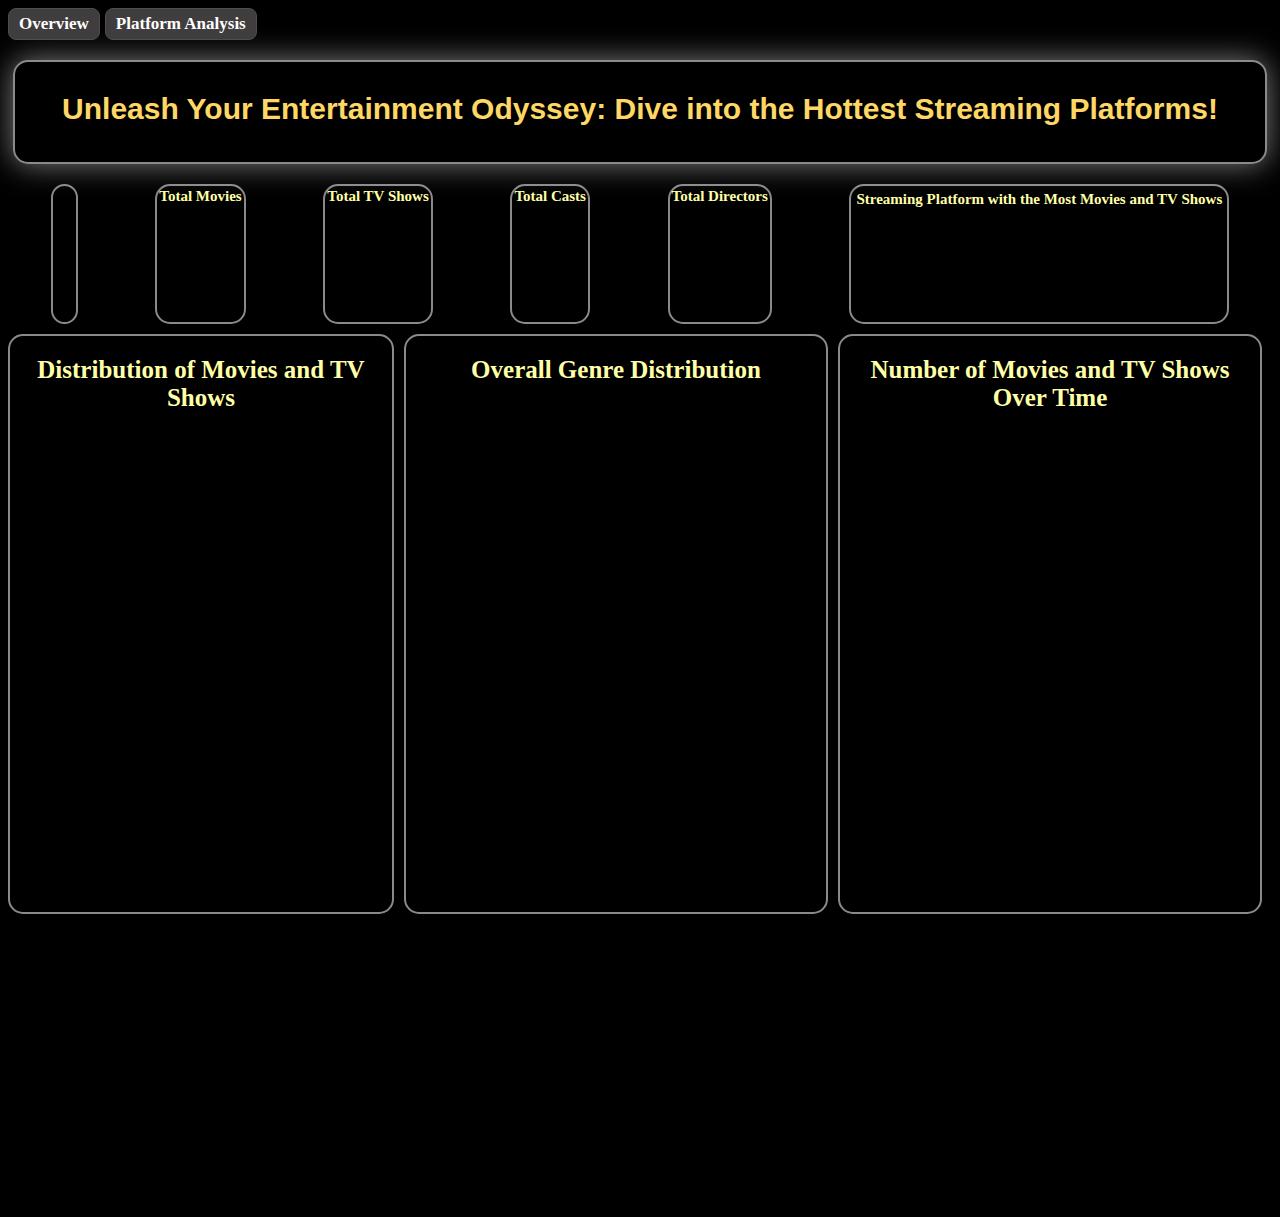
<file: dashboard.html>
<!DOCTYPE html>
<html>
  <head>
    <script type="text/javascript" src="https://d3js.org/d3.v7.min.js"></script>
    <link rel="stylesheet" type="text/css" href="style.css" />
	<link rel="stylesheet" type="text/css" href="styles.css" />
    <link rel="stylesheet" type="text/css" href="styles.css" />
    <title>Streaming Platform Dashboard</title>
  </head>
  <body>
    <div class="tabs">
      <button class="tablinks" onclick="openTab(event, 'Overview')">Overview</button>
      <button class="tablinks" onclick="openTab(event, 'Tab2')">Platform Analysis</button>
    </div>

    <div id="Overview" class="tabcontent">
        <!-- Dashboard 1 -->
        <h1 class="Overview">Unleash Your Entertainment Odyssey: Dive into the Hottest Streaming Platforms!</h1>
      
        <!-- New container for total movies -->
        <div class="MTcontainer">
          <div class="legendP-container">
            <div id="legendPContainer"></div>
            <script src="legend.js"></script>
          </div>         
        <div class="totalMovies-container">
          <div id="totalMoviesContainer"></div>
          <script src="movie_num.js"></script>
          <h2 class="mttitle">
            Total Movies
          </h2>
        </div>
        <div class="totalTVs-container">
            <div id="totalTVsContainer"></div>
            <script src="tv_num.js"></script>
            <h2 class="mttitle">
              Total TV Shows
            </h2>  
        </div>
        <div class="totalCasts-container">
          <div id="totalCastsContainer"></div>
          <script src="cast_num.js"></script>
          <h2 class="mttitle">
            Total Casts
          </h2>  
        </div>
        <div class="totalDirectors-container">
          <div id="totalDirectorsContainer"></div>
          <script src="director_num.js"></script>
          <h2 class="mttitle">
            Total Directors
          </h2>  
        </div>
        <div class="bestPlatform-container">
          <div id="bestPlatformContainer"></div>
          <script src="bestplatform.js"></script>
          <h2 class="mttitle">
              Streaming Platform with the Most Movies and TV Shows
          </h2>
        </div>
        </div>

        <div class="container">
          <div class="pieFrame">
            <h2 class="title">
              Distribution of Movies and TV Shows
            </h2>
            <div class="pie-grid">
              <div class="pie-container">
                <div id="pie1" class="pie"></div>
              </div>
              <div class="pie-container">
                <div id="pie2" class="pie"></div>
              </div>
              <div class="pie-container">
                <div id="pie3" class="pie"></div>
              </div>
              <div class="pie-container">
                <div id="pie4" class="pie"></div>
              </div>
              <script src="pie.js"></script>
            </div>
          </div>
          <div class="stackedBar-container">
            <h2 class="title">
              Overall Genre Distribution
            </h2>
            <div id="stackedBar" class="stackedBar"></div>
            <script src="stackedBar.js"></script>
          </div>
        
          <div class="lineMT-container">
            <h2 class="title">
              Number of Movies and TV Shows Over Time
            </h2>
            <div id="lineMT" class="lineMT"></div>
            <script src="lineMT.js"></script>
          </div>
        </div>
      </div>

    <div id="Tab2" class="tabcontent">
      <!-- Dashboard 2 -->
      <div class="container2">
	
		<header class="header">
			<div class = "type">
			  <label>Choose Type:</label> <br>
			  <input type="radio" name="type" value="Movie" checked>Movie <br>
			  <input type="radio" name="type" value="TV Show">TV Show <br>
			</div>
			
			<div class="image-container">
				<img id="platform-image" src="amazon_logo.png" alt="Default Image">
			</div>
			<div class = "platformcontainer">
			  <label>Choose Platform:</label> <br>
			  <input type="radio" name="platform" value="Amazon Prime" checked>Amazon Prime <br>
			  <input type="radio" name="platform" value="Hulu">Hulu <br>
			  <input type="radio" name="platform" value="Netflix">Netflix <br>
			  <input type="radio" name="platform" value="Disney Plus">Disney Plus 
			</div>
		</header>
		<main class="main">
		<script>
  // Function to update the title based on user selection
function updateTitle() {
    var type = document.querySelector('input[name="type"]:checked').value;
    var platform = document.querySelector('input[name="platform"]:checked').value;
    
    var ratingTitleElement = document.getElementById("mapTitle");
	ratingTitleElement.textContent = "Number of " + type + '(s) Per Country';
	ratingTitleElement.style.color = getBackgroundColor(platform);

	var ratingTitleElement = document.getElementById("lineTitle");
	ratingTitleElement.textContent = "Trend in " + type + ' Duration Over the Years';
	ratingTitleElement.style.color = getBackgroundColor(platform);
	
	var ratingTitleElement = document.getElementById("dirT");
	ratingTitleElement.textContent = "Top 10 " + type + ' Directors';
	ratingTitleElement.style.color = getBackgroundColor(platform);
	
	var ratingTitleElement = document.getElementById("castT");
	ratingTitleElement.textContent = "Top 10 " + type + ' Casts';
	ratingTitleElement.style.color = getBackgroundColor(platform);
	
	var ratingTitleElement = document.getElementById("ratingT");
	ratingTitleElement.textContent = type + ' Rating Distribution';
	ratingTitleElement.style.color = getBackgroundColor(platform);
	
	var container = document.querySelector("#map");
    container.style.border = "1px solid " + getBackgroundColor(platform);
	
	var container = document.querySelector("#chart3");
    container.style.border = "1px solid " + getBackgroundColor(platform);
	
	var container = document.querySelector("#chart2");
    container.style.border = "1px solid " + getBackgroundColor(platform);
	
	var container = document.querySelector("#chart");
    container.style.border = "1px solid " + getBackgroundColor(platform);
	
	var container = document.querySelector("#chart4");
    container.style.border = "1px solid " + getBackgroundColor(platform);
	
  }
  function getBackgroundColor(platform) {
      switch (platform) {
        case "Amazon Prime":
          return "orange";
        case "Hulu":
          return "#0BDA51";
        case "Netflix":
          return "red";
        case "Disney Plus":
          return "#0096FF";
        default:
          return "white";
      }
    }
  // Add event listeners to the radio buttons
  var typeRadios = document.getElementsByName("type");
  var platformRadios = document.getElementsByName("platform");
  var platformImage = document.getElementById("platform-image");
  
  function changeImage() {
    if (platformRadios[0].checked) {
      platformImage.src = "amazon_logo.png";
    } else if (platformRadios[1].checked) {
      platformImage.src = "hulu_logo.png";
    } else if (platformRadios[2].checked) {
      platformImage.src = "netflix_logo.png";
    } else if (platformRadios[3].checked) {
      platformImage.src = "disney_logo.png";
    }
  }
  
  for (var i = 0; i < typeRadios.length; i++) {
    typeRadios[i].addEventListener("change", updateTitle);
  }
  
  for (var i = 0; i < platformRadios.length; i++) {
    platformRadios[i].addEventListener("change", updateTitle);
	platformRadios[i].addEventListener("change", changeImage);
  }
  
  // Initial title update
  //updateTitle();
  window.addEventListener("DOMContentLoaded", updateTitle);
</script>
		
		<div class="chart-title"> 
			<div class='titlecontainer'> 
				<h2 id="ratingT"> Rating Distribution </h2>
			</div>
			<div class='titlecontainer'>
				<h2 id="mapTitle"> Number of (s) Per Country </h2>
			</div>
		
		<div class="main_overview">
		<div class="mapcontainer">
			<svg id="chart3"></svg>
			<script src="ratingchart.js"></script>
		</div>
		
		<div class="mapcontainer">
			<div id="map"></div>
			<div class="tooltip" style="display: none;"></div>
			<svg class="legend" width="100" height="220">
			  <g class="legend-scale">
				<rect class="legend-scale-color"></rect>
				<g class="legend-scale-labels"></g>
			  </g>
			</svg>
			<script src="map.js"></script>
		</div>
		<div class='titlecontainer2'> 
				<h2 id="dirT"> Top 10 Directors </h2>
			</div>
			<div class='titlecontainer2'>
				<h2 id="castT" id="huluChartContainer"> Top 10 Casts </h2>
			</div>
			<div class='titlecontainer2'>
				<h2 id="lineTitle"> Trend in Duration Over the Years </h2>
			</div>
		<div class="Tcontainer">
			<title>Director Bar Chart</title>
			<svg id="chart2"></svg>
			<script src="topDirector.js"></script>
		</div>
		
		<div class="Tcontainer">
			<title>Cast Bar Chart</title>
			<svg id="chart"></svg>
			<script src="topActor.js"></script>
		</div>
		
		<div class="Tcontainer">
			<title>Duration Line Chart</title>
			<svg id="chart4"></svg>
			<script src="durationlinegraph.js"></script>
		</div>
		
		</div>
		</main>

    <script>
    function openTab(event, tabName) {
                var i, tabcontent, tablinks;
                tabcontent = document.getElementsByClassName("tabcontent");
                for (i = 0; i < tabcontent.length; i++) {
                tabcontent[i].style.display = "none";
                }
                tablinks = document.getElementsByClassName("tablinks");
                for (i = 0; i < tablinks.length; i++) {
                tablinks[i].className = tablinks[i].className.replace(" active", "");
                }
                document.getElementById(tabName).style.display = "block";
                event.currentTarget.className += " active";
            }
        function autoDisplayOverview() {
        var overviewTab = document.getElementById("Overview");
        if (overviewTab) {
            openTab(null, "Overview"); // Call openTab with "Overview" as the tabName
        }
    }

    // Call the autoDisplayOverview function when the page has finished loading
    window.addEventListener("load", autoDisplayOverview);
      </script>
  </body>
</html>
</file>
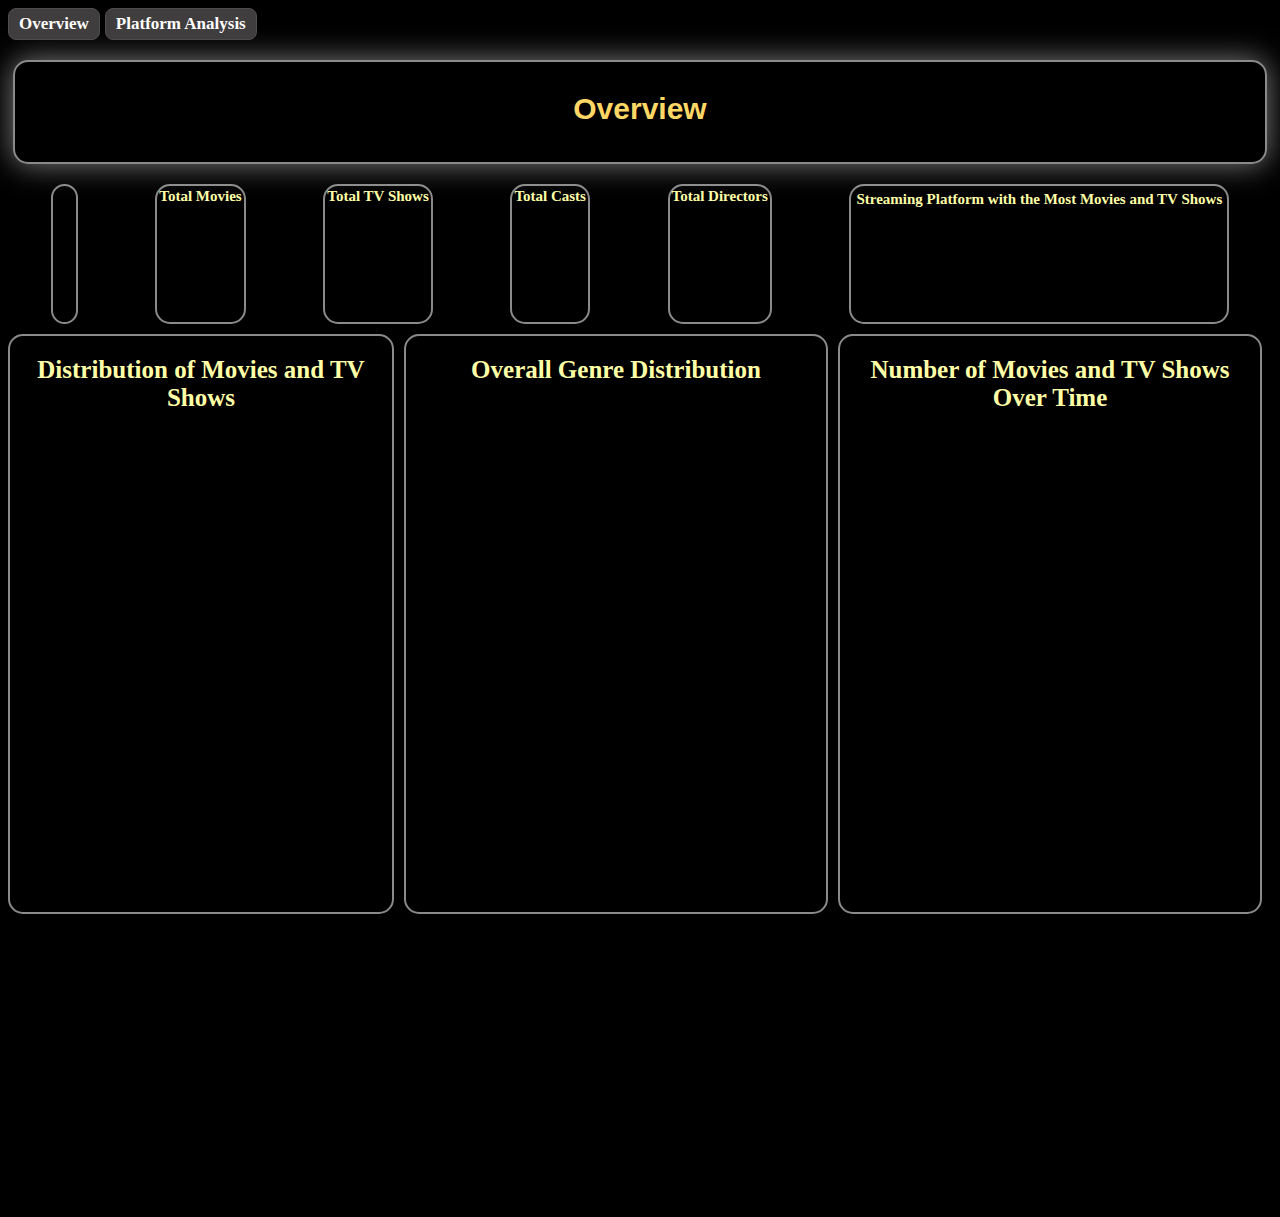
<file: tabv2.html>
<!DOCTYPE html>
<html>
  <head>
    <script type="text/javascript" src="https://d3js.org/d3.v7.min.js"></script>
    <link rel="stylesheet" type="text/css" href="style.css" />
	<link rel="stylesheet" type="text/css" href="styles.css" />
    <link rel="stylesheet" type="text/css" href="styles.css" />
    <title>Streaming Platform Dashboard</title>
  </head>
  <body>
    <div class="tabs">
      <button class="tablinks" onclick="openTab(event, 'Overview')">Overview</button>
      <button class="tablinks" onclick="openTab(event, 'Tab2')">Platform Analysis</button>
    </div>

    <div id="Overview" class="tabcontent">
        <!-- Dashboard 1 -->
        <h1 class="Overview">Overview</h1>
      
        <!-- New container for total movies -->
        <div class="MTcontainer">
          <div class="legendP-container">
            <div id="legendPContainer"></div>
            <script src="legend.js"></script>
          </div>         
        <div class="totalMovies-container">
          <div id="totalMoviesContainer"></div>
          <script src="movie_num.js"></script>
          <h2 class="mttitle">
            Total Movies
          </h2>
        </div>
        <div class="totalTVs-container">
            <div id="totalTVsContainer"></div>
            <script src="tv_num.js"></script>
            <h2 class="mttitle">
              Total TV Shows
            </h2>  
        </div>
        <div class="totalCasts-container">
          <div id="totalCastsContainer"></div>
          <script src="cast_num.js"></script>
          <h2 class="mttitle">
            Total Casts
          </h2>  
        </div>
        <div class="totalDirectors-container">
          <div id="totalDirectorsContainer"></div>
          <script src="director_num.js"></script>
          <h2 class="mttitle">
            Total Directors
          </h2>  
        </div>
        <div class="bestPlatform-container">
          <div id="bestPlatformContainer"></div>
          <script src="bestplatform.js"></script>
          <h2 class="mttitle">
              Streaming Platform with the Most Movies and TV Shows
          </h2>
        </div>
        </div>

        <div class="container">
          <div class="pieFrame">
            <h2 class="title">
              Distribution of Movies and TV Shows
            </h2>
            <div class="pie-grid">
              <div class="pie-container">
                <div id="pie1" class="pie"></div>
              </div>
              <div class="pie-container">
                <div id="pie2" class="pie"></div>
              </div>
              <div class="pie-container">
                <div id="pie3" class="pie"></div>
              </div>
              <div class="pie-container">
                <div id="pie4" class="pie"></div>
              </div>
              <script src="pie.js"></script>
            </div>
          </div>
          <div class="stackedBar-container">
            <h2 class="title">
              Overall Genre Distribution
            </h2>
            <div id="stackedBar" class="stackedBar"></div>
            <script src="stackedBar.js"></script>
          </div>
        
          <div class="lineMT-container">
            <h2 class="title">
              Number of Movies and TV Shows Over Time
            </h2>
            <div id="lineMT" class="lineMT"></div>
            <script src="lineMT.js"></script>
          </div>
        </div>
      </div>

    <div id="Tab2" class="tabcontent">
      <!-- Dashboard 2 -->
      <div class="container2">
	
		<header class="header">
			<div class = "type">
			  <label>Choose Type:</label> <br>
			  <input type="radio" name="type" value="Movie" checked>Movie <br>
			  <input type="radio" name="type" value="TV Show">TV Show <br>
			</div>
			
			<div class="image-container">
				<img id="platform-image" src="amazon_logo.png" alt="Default Image">
			</div>
			<div class = "platformcontainer">
			  <label>Choose Platform:</label> <br>
			  <input type="radio" name="platform" value="Amazon Prime" checked>Amazon Prime <br>
			  <input type="radio" name="platform" value="Hulu">Hulu <br>
			  <input type="radio" name="platform" value="Netflix">Netflix <br>
			  <input type="radio" name="platform" value="Disney Plus">Disney Plus 
			</div>
		</header>
		<main class="main">
		<script>
  // Function to update the title based on user selection
function updateTitle() {
    var type = document.querySelector('input[name="type"]:checked').value;
    var platform = document.querySelector('input[name="platform"]:checked').value;
    
    var ratingTitleElement = document.getElementById("mapTitle");
	ratingTitleElement.textContent = "Number of " + type + '(s) Per Country';
	ratingTitleElement.style.color = getBackgroundColor(platform);

	var ratingTitleElement = document.getElementById("lineTitle");
	ratingTitleElement.textContent = "Trend in " + type + ' Duration Over the Years';
	ratingTitleElement.style.color = getBackgroundColor(platform);
	
	var ratingTitleElement = document.getElementById("dirT");
	ratingTitleElement.textContent = "Top 10 " + type + ' Directors';
	ratingTitleElement.style.color = getBackgroundColor(platform);
	
	var ratingTitleElement = document.getElementById("castT");
	ratingTitleElement.textContent = "Top 10 " + type + ' Casts';
	ratingTitleElement.style.color = getBackgroundColor(platform);
	
	var ratingTitleElement = document.getElementById("ratingT");
	ratingTitleElement.textContent = type + ' Rating Distribution';
	ratingTitleElement.style.color = getBackgroundColor(platform);
	
	var container = document.querySelector("#map");
    container.style.border = "1px solid " + getBackgroundColor(platform);
	
	var container = document.querySelector("#chart3");
    container.style.border = "1px solid " + getBackgroundColor(platform);
	
	var container = document.querySelector("#chart2");
    container.style.border = "1px solid " + getBackgroundColor(platform);
	
	var container = document.querySelector("#chart");
    container.style.border = "1px solid " + getBackgroundColor(platform);
	
	var container = document.querySelector("#chart4");
    container.style.border = "1px solid " + getBackgroundColor(platform);
	
  }
  function getBackgroundColor(platform) {
      switch (platform) {
        case "Amazon Prime":
          return "orange";
        case "Hulu":
          return "#0BDA51";
        case "Netflix":
          return "red";
        case "Disney Plus":
          return "#0096FF";
        default:
          return "white";
      }
    }
  // Add event listeners to the radio buttons
  var typeRadios = document.getElementsByName("type");
  var platformRadios = document.getElementsByName("platform");
  var platformImage = document.getElementById("platform-image");
  
  function changeImage() {
    if (platformRadios[0].checked) {
      platformImage.src = "amazon_logo.png";
    } else if (platformRadios[1].checked) {
      platformImage.src = "hulu_logo.png";
    } else if (platformRadios[2].checked) {
      platformImage.src = "netflix_logo.png";
    } else if (platformRadios[3].checked) {
      platformImage.src = "disney_logo.png";
    }
  }
  
  for (var i = 0; i < typeRadios.length; i++) {
    typeRadios[i].addEventListener("change", updateTitle);
  }
  
  for (var i = 0; i < platformRadios.length; i++) {
    platformRadios[i].addEventListener("change", updateTitle);
	platformRadios[i].addEventListener("change", changeImage);
  }
  
  // Initial title update
  //updateTitle();
  window.addEventListener("DOMContentLoaded", updateTitle);
</script>
		
		<div class="chart-title"> 
			<div class='titlecontainer'> 
				<h2 id="ratingT"> Rating Distribution </h2>
			</div>
			<div class='titlecontainer'>
				<h2 id="mapTitle"> Number of (s) Per Country </h2>
			</div>
		
		<div class="main_overview">
		<div class="mapcontainer">
			<svg id="chart3"></svg>
			<script src="ratingchart.js"></script>
		</div>
		
		<div class="mapcontainer">
			<div id="map"></div>
			<div class="tooltip" style="display: none;"></div>
			<svg class="legend" width="100" height="220">
			  <g class="legend-scale">
				<rect class="legend-scale-color"></rect>
				<g class="legend-scale-labels"></g>
			  </g>
			</svg>
			<script src="map.js"></script>
		</div>
		<div class='titlecontainer2'> 
				<h2 id="dirT"> Top 10 Directors </h2>
			</div>
			<div class='titlecontainer2'>
				<h2 id="castT" id="huluChartContainer"> Top 10 Casts </h2>
			</div>
			<div class='titlecontainer2'>
				<h2 id="lineTitle"> Trend in Duration Over the Years </h2>
			</div>
		<div class="Tcontainer">
			<title>Director Bar Chart</title>
			<svg id="chart2"></svg>
			<script src="topDirector.js"></script>
		</div>
		
		<div class="Tcontainer">
			<title>Cast Bar Chart</title>
			<svg id="chart"></svg>
			<script src="topActor.js"></script>
		</div>
		
		<div class="Tcontainer">
			<title>Duration Line Chart</title>
			<svg id="chart4"></svg>
			<script src="durationlinegraph.js"></script>
		</div>
		
		</div>
		</main>

    <script>
    function openTab(event, tabName) {
                var i, tabcontent, tablinks;
                tabcontent = document.getElementsByClassName("tabcontent");
                for (i = 0; i < tabcontent.length; i++) {
                tabcontent[i].style.display = "none";
                }
                tablinks = document.getElementsByClassName("tablinks");
                for (i = 0; i < tablinks.length; i++) {
                tablinks[i].className = tablinks[i].className.replace(" active", "");
                }
                document.getElementById(tabName).style.display = "block";
                event.currentTarget.className += " active";
            }
        function autoDisplayOverview() {
        var overviewTab = document.getElementById("Overview");
        if (overviewTab) {
            openTab(null, "Overview"); // Call openTab with "Overview" as the tabName
        }
    }

    // Call the autoDisplayOverview function when the page has finished loading
    window.addEventListener("load", autoDisplayOverview);
      </script>
  </body>
</html>
</file>
<file: style.css>
body {
    background-color: black;
    /* rgba(0, 0, 0, 0.895); */
}

.pie path:hover {
    transform: scale(1.1); /* Increase the scale value to adjust the floating effect */
    transition: transform 0.3s ease; /* Adjust the transition duration and easing as desired */
}

.stackedBar {
    width: 400px;
    height: 400px;
}

.pieFrame .title,
.stackedBar-container .title,
.totalMovies-container .title,
.lineMT-container .title {
    color: rgb(255, 255, 167);
    font-size: 25px;
    text-align: center;
    margin-top: 10px;
    margin-bottom: 5px;
}
.container {
    display: flex;
    justify-content: space-between;
    height: 580px;
  }

.stackedBar-container {
    display: flex;
    flex-direction: column;
    align-items: center;
    text-align: center;
}

  .axis {
    color: white;
  }

  .axis .text {
    color: white;
  }
  
  .lineMT {
    width: 400px;
    height: 800px;
  }

  .tooltipBP {
    position: absolute;
    visibility: hidden;
    background-color: rgb(187, 240, 213);
    color: rgb(7, 7, 7);
    padding: 5px;
    font-size: 22px;
    border-radius: 8px;
    border-color: transparent transparent rgba(0, 0, 0, 0.8) transparent;
  }
  

.pieFrame,
.stackedBar-container,
.lineMT-container {
  flex: 1;
  margin-right: 10px;
  display: inline-block;
  vertical-align: top;
  border: 2px solid rgba(255, 255, 255, 0.54); /* Add red border */
  border-radius: 15px;
  padding: 10px; /* Add padding for spacing */
}


.tabcontent .Overview{
  color: #FED765;
  font-size: 30px;
  font-family: Helvetica;
  margin-top: 10px;
  width: 1250px;
  height: 70px;
  text-align: center;
  border: 2px solid rgba(255, 255, 255, 0.54);
  border-radius: 15px;
  margin-left: auto;
  margin-right: auto;
  /* font-weight: bold; */
  padding-top: 30px;
  box-shadow: 0px 0px 30px rgba(255, 255, 255, 0.5);
}

.Overview .text{
 margin-top: 10px;
}

.MTcontainer {
    display: flex;
    justify-content: space-evenly;
    height: 150px;
  }

  .legendP-container {
    text-align: left;
    border: 2px solid rgba(255, 255, 255, 0.54);
    border-radius: 15px;
    padding: 9px;
    margin-bottom: 10px;
  }

  #legendPContainer {
    display: flex;
    flex-direction: column;
    margin-left: 5px;
  }

.totalMovies-container {
    text-align: center;
    border: 2px solid rgba(255, 255, 255, 0.54);
    border-radius: 15px;
    padding: 2px;
    margin-bottom: 10px;
    margin-left: 35px;
  }
  
  .totalMovies-container .title {
    color: rgb(255, 255, 167);
    font-size: 15px;
    margin-top: 0;
  }
  
  .totalTVs-container {
    text-align: center;
    border: 2px solid rgba(255, 255, 255, 0.54);
    border-radius: 15px;
    padding: 2px;
    margin-bottom: 10px;
    margin-left: 35px; /* Add margin-right to create space between containers */
  }
  
  .totalTVs-container .title {
    color: rgb(255, 255, 167);
    font-size: 15px;
    margin-top: 0;
  }

  .totalCasts-container {
    text-align: center;
    border: 2px solid rgba(255, 255, 255, 0.54);
    border-radius: 15px;
    padding: 2px;
    margin-bottom: 10px;
    margin-left: 35px; /* Add margin-right to create space between containers */
  }
  
  .totalCasts-container .title {
    color: rgb(255, 255, 167);
    font-size: 15px;
    margin-top: 0;
  }

  .totalDirectors-container {
    text-align: center;
    border: 2px solid rgba(255, 255, 255, 0.54);
    border-radius: 15px;
    padding: 2px;
    margin-bottom: 10px;
    margin-left: 35px; /* Add margin-right to create space between containers */
  }
  
  .totalDirectors-container .title {
    color: rgb(255, 255, 167);
    font-size: 15px;
    margin-top: 0;
  }
  
  .bestPlatform-container {
    text-align: center;
    border: 2px solid rgba(255, 255, 255, 0.54);
    border-radius: 15px;
    padding: 5px;
    margin-bottom: 10px;
    margin-left: 35px;
  }
  
  .bestPlatform-container .title {
    color: rgb(255, 255, 167);
    font-size: 15px;
    margin-top: 0;
  }

.mttitle{
    color: rgb(255, 255, 167);
    font-size: 15px;
    margin-top: 0;
  }

.tooltipPie {
  position: absolute;
  visibility: hidden;
  background-color: #fdfdfd;
  border: 5px solid #484b4b;
  padding: 10px;
  border-radius: 5px;
  font-size: 15px;
  color: #141313;
}


.legend-item {
  display: inline-block;
  margin-right: 10px;
  margin-bottom: 10px;
}

.legend-color {
  width: 15px;
  height: 15px;
  display: inline-block;
}

.legend-label {
  display: inline-block;
  margin-left: 5px;
  font-size: 20px;
}

.tooltipSB {
  position: absolute;
  background-color: white;
  border: 2px solid #7b7878;
  border-radius: 5px;
  padding: 10px;
  pointer-events: none;
  opacity: 0;
}

.tooltipMT {
  position: absolute;
  background-color: rgb(223, 220, 220);
  color: #000000;
  padding: 5px 10px;
  border-radius: 5px;
  font-size: 18px;
  pointer-events: none;
}

.pie-chartSB {
  display: flex;
  flex-direction: row;
  justify-content: space-between;
}

.pie-chart-sliceSB {
  width: 20px;
  height: 20px;
  border-radius: 50%;
  margin: 2px;
}
.genre-title {
  font-size: 12px;
  font-weight: bold;
  fill: rgb(5, 5, 5);
}

.pie-grid {
  display: grid;
  grid-template-columns: repeat(2, 1fr); /* Create two columns */
  grid-gap: 10px; /* Add gap between pie charts */
  margin-left: 10px;
  margin-bottom: 5px;
}

.pie-container {
  width: 80%; /* Set the width to 100% */
  height: 200px;
}

.pie {
  width: 100%;
}

.highlight {
  opacity: 1 !important;
  fill-opacity: 1 !important;
}
</file>
<file: styles.css>
#map {
	width: 550px;
	height: 400px;
	border: 1px solid white;
	padding: 10px;
	border-radius: 4px;
	box-shadow: 0 2px 4px rgba(0, 0, 0, 0.1);
}
.image-container img {
  width: 400px;
  height: 150px;
}
.country-label {
	font-size: 10px;
	fill: #333;
	pointer-events: none;
}
.tooltip {
	position: absolute;
	left: 100px;
	background-color: #fff;
	padding: 5px;
	border: 1px solid #ccc;
	pointer-events: none;
}

.tooltip2,
.tooltip3 {
	position: absolute;
	left: 100px;
	background-color: #fff;
	padding: 5px;
	border: 1px solid #ccc;
	pointer-events: none;
}
.legend {
	position: absolute;
	top: 180px;
	right: 80px;
	transform: rotate(-90deg);
	margin-right: 30px;
}
.legend-title {
	font-size: 14px;
	font-weight: bold;
	margin-top: 5px;
	color: white;
}
.legend-scale {
	display: flex;
	flex-direction: column;
}
.legend-scale-color {
	width: 20px;
	height: 150px;
}

.legend-scale-labels {
	display: flex;
	/*flex-direction: column;*/
	/*align-items: flex-end;*/
	justify-content: space-between;
	height: 100px;
}
.legend-scale-labels span {
	font-size: 12px;
	line-height: 1.2;
}

.x-label,
.y-label,
.y-axis-label,
.x-axis-label,
.axis-label {
  font-size: 14px;
  font-weight: bold;
  color: white;
}

/*
.svg2 {
      background-color: #f7f7f7;
}*/

#chart,
#chart2,
#chart4 {
	width: 400px;
	height: 400px;
	color: white;
	border: 1px solid white;
	border-radius: 4px;
	margin-right: 10px;
	
	
}
#chart2 {
	margin-left: 10px;
}
/*
#chart rect{
fill: blue;
	
}	
*/	

#chart3 {
	width: 550px;
	height: 400px;
	color: white;
	border: 1px solid white;
	padding: 10px;
	border-radius: 4px;
}

.Tcontainer {
    display: grid;
    grid-template-columns: 1fr;
	/*grid-template-rows: 100px 1fr 50px;*/
	grid-template-areas:
		'header'
		'main'
		'footer';
    height: 500px;
	margin: 10px 10px;
	justify-content: space-between;
	/*background-color: rgba(0, 0, 0, 0.895);; */
	/* border: 1px solid white; */
	border-radius: 4px;
	padding: 10px; 
  }
  
.header, 
.footer {
    display: flex;
	align-items: center;
    justify-content: space-between;
	color: darkblue;
    padding: 0 15px;
	background-color: rgba(0, 0, 0, 0.895);
}	
.main {
		background-color: rgba(0, 0, 0, 0.895);; 
}
.main_overview {
	display: flex;
	flex-wrap: wrap;
	align-items: center;
	border-bottom: 1px solid lightgreen;
	background-color: rgba(0, 0, 0, 0.895);; 
}

.mapcontainer {
	flex-basis: 500px;
	flex-grow: 1;
	margin: 10px 10px;
    display: flex;
    align-items: center;
	justify-content: space-between;
	padding: 10px;
	height: 400px;
	/*border: 1px solid white;
	border-radius: 4px;*/
}
/*
.line {
      fill: none;
      stroke: steelblue;
      stroke-width: 2px;
    }*/
/*
.mapcontainer .title {
    color: rgb(255, 255, 167);
    font-size: 25px;
    text-align: center;
    margin-top: 20px;
}
*/
.chart-title {
	display: flex;
	flex-wrap: wrap;
	align-items: center;
	background-color: rgba(0, 0, 0, 0.895);; 
}

.titlecontainer {
	flex-basis: 450px;
	flex-grow: 1;
	/*margin: 10px 10px;*/
    /*display: flex;*/
	text-align: center;
    align-items: center;
	/*justify-content: space-between;*/
	padding: 10px;
	height: 40px;
	color: #FED765;
}

.titlecontainer2 {
	flex-basis: 300px;
	flex-grow: 1;
	margin: 10px 10px;
    /*display: flex;*/
	text-align: center;
    align-items: center;
	/*justify-content: space-between;*/
	padding: 20px;
	height: 43px;
	/*border: 1px solid white;*/
	border-radius: 4px;
	color: #FED765;
}
.type {
	margin-left: 60px;
	color: white;
	font-family: monospace;
	font-size: 18px;
	/*border: 3px solid gray;
	border-radius: 4px;*/
	padding-right: 10px;
	padding-top: 20px;
	padding-bottom: 18px;
	padding-left: 120px;
	/*color: #FED765;*/
	
}

.platformcontainer {
	top: 20px;
	margin-right: 150px;
	color: white;
	font-family: monospace;
	font-size: 16px;
	/*border: 3px solid gray;
	border-radius: 4px;*/
	padding-right: 20px;
	padding-top: 30px;
	
}
.radioT {
	color: #FED765;
}

label {
    cursor: pointer;
    color: #FED765;
    display: block;
    padding-bottom: 5px;
    margin: 3px;
	font-size: 20px;
	font-weight: bold;
	font-family: monospace;
}

input[type="radio"]:checked{
    color: #ffffff;
    font-weight: bold;
    background: blue;
}
/*
.mapcontainer,
.castcontainer {
  flex: 1;
  margin-right: 10px;
  display: inline-block;
  vertical-align: top;
  border: 2px solid rgba(213, 3, 3, 0.54); // Add red border 
  padding: 10px; // Add padding for spacing 
}*/

.tabs {
	display: flex;
	margin-bottom: 20px;
  }
  
  .tablinks {
	background-color: #3f3d3d;
	border: 1px solid #4e4e4e;
	color: #fffefe;
	cursor: pointer;
	padding: 5px 10px;
	margin-right: 5px;
	font-size: 17px;
	border-radius: 8px;
	font-family: 'Times New Roman', Times, serif, sans-serif;
	font-weight: bold;
  }
  
  .tablinks:hover {
	background-color: #9a9999cb;
  }
  
  .tabcontent {
	display: none;
  }
  
  .custom-alignment select {
	display: block;
	width: 15%;
	padding: 5px;
	border: 4px solid #ccc;
	border-radius: 5px;
  }
</file>
